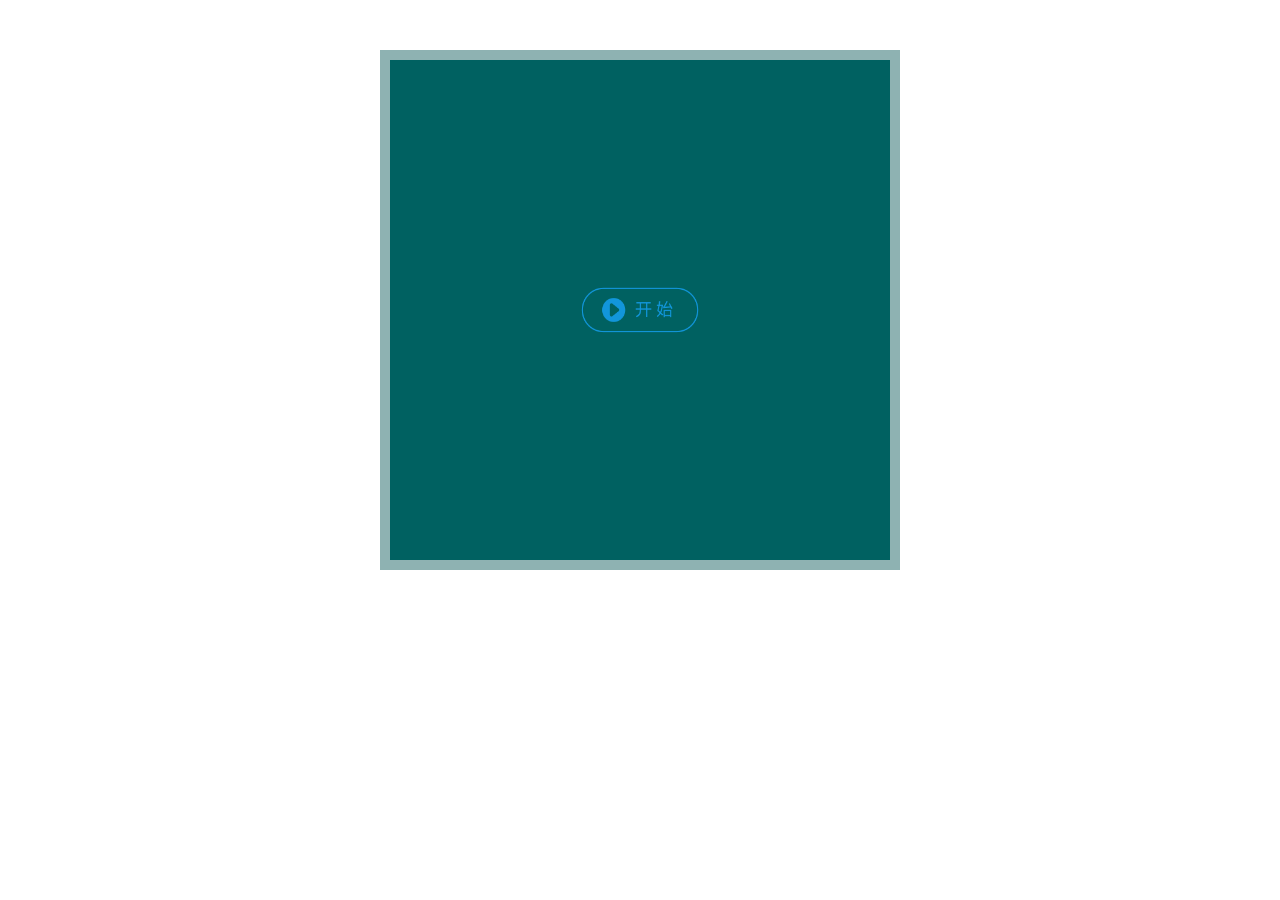
<file: 贪吃蛇/index.html>
<!DOCTYPE html>
<html lang="en">
<head>
    <meta charset="UTF-8">
    <meta name="viewport" content="width=device-width, initial-scale=1.0">
    <link rel="stylesheet" href="css/index.css">
    <title>贪吃蛇</title>
</head>
<body>
    <div class="gameover">
        <div class="score"></div>
        <div class="left">重新开始</div>
        <div class="right">返回游戏</div>
    </div>

    <div class="container">    
        <div class="btn start"><button></button></div>
        <div class="btn suspend none"><button></button></div>
        <div class="snake">
            <!-- <div class="snakeHead"></div>
            <div class="snakeBody"></div>
            <div class="apple"></div> -->
        </div>
    </div>
    <script src="js/index.js"></script>
</body>
</html>
</file>
<file: 贪吃蛇/css/index.css>
.container{
    width: 520px;
    height: 520px;
    position: relative;
    margin:50px auto;
    /* background-color: black; */
}

.btn{
    width: 100%;
    height: 100%;
    background-color: rgba(0,0,0,0.3);
    position: absolute;
    left: 0;
    top: 0;
    z-index: 2;
}

.btn button{
    background: none;
    background-size: 100% 100%;
    border: none;
    outline: none;

    cursor: pointer;
    position: absolute;
    left: 50%;
    top: 50%;
}

.start button{
    background-image: url(../img/start.png);
    width: 120px;
    height: 48px;
    margin-left: -60px;
    margin-top:-24px;
}

.suspend button{
    background-image: url(../img/suspend.png);
    width: 50px;
    height: 50px;
    margin-left: -25px;
    margin-top: -25px;
}

.none{
    display: none;
}

.snake{
    width: 500px;
    height: 500px;
    background-color: #008c8c;
    border: 10px solid #ccffff;
    position: relative;
}

.snake div{
    width: 20px;
    height: 20px;
    /* z-index: 1 ; */
}

.snake .snakeHead{
    background-image: url(../img/snack.png);
    background-size: 25px 30px;
    background-position:center -35px;
    transform: rotate(-90deg);
}

.snake .snakeBody{
    background-color: #36d9cc;
    border-radius: 50%;
    
}

.snake .apple{
    background: url(../img/pingguo.png);
    background-size: 30px 30px;
    background-position: center;
}

.gameover{
    width: 520px;
    height: 520px;
    position: absolute;
    left: 50%;
    top: 50%;
    margin-top: -260px;
    margin-left: -260px;
    z-index: 3;
    background: rgba(0,0,0,0.3);
    text-align: center;
    line-height: 50px;
    display: none;
}

.gameover .score{
    position: absolute;
    left: 50%;
    top: 50%;
    margin-left: -90px;
    margin-top: -100px;
    width: 180px;
    height:50px;
    color: #ccffff;
    border-bottom: 1px solid #ccffff;
}

.gameover .left{
    position: absolute;
    left: 22%;
    top: 42%;
    width: 100px;
    height: 50px;
    margin: 10px;
    cursor: pointer;
    border-radius:10px;
    background-color: #00ffff;
}

.gameover .right{
    position: absolute;
    left: 55%;
    top: 42%;
    width: 100px;
    height: 50px;
    margin: 10px;
    cursor: pointer;
    float: right;
    border-radius:10px;
    background-color: #00ffff;
}
</file>
